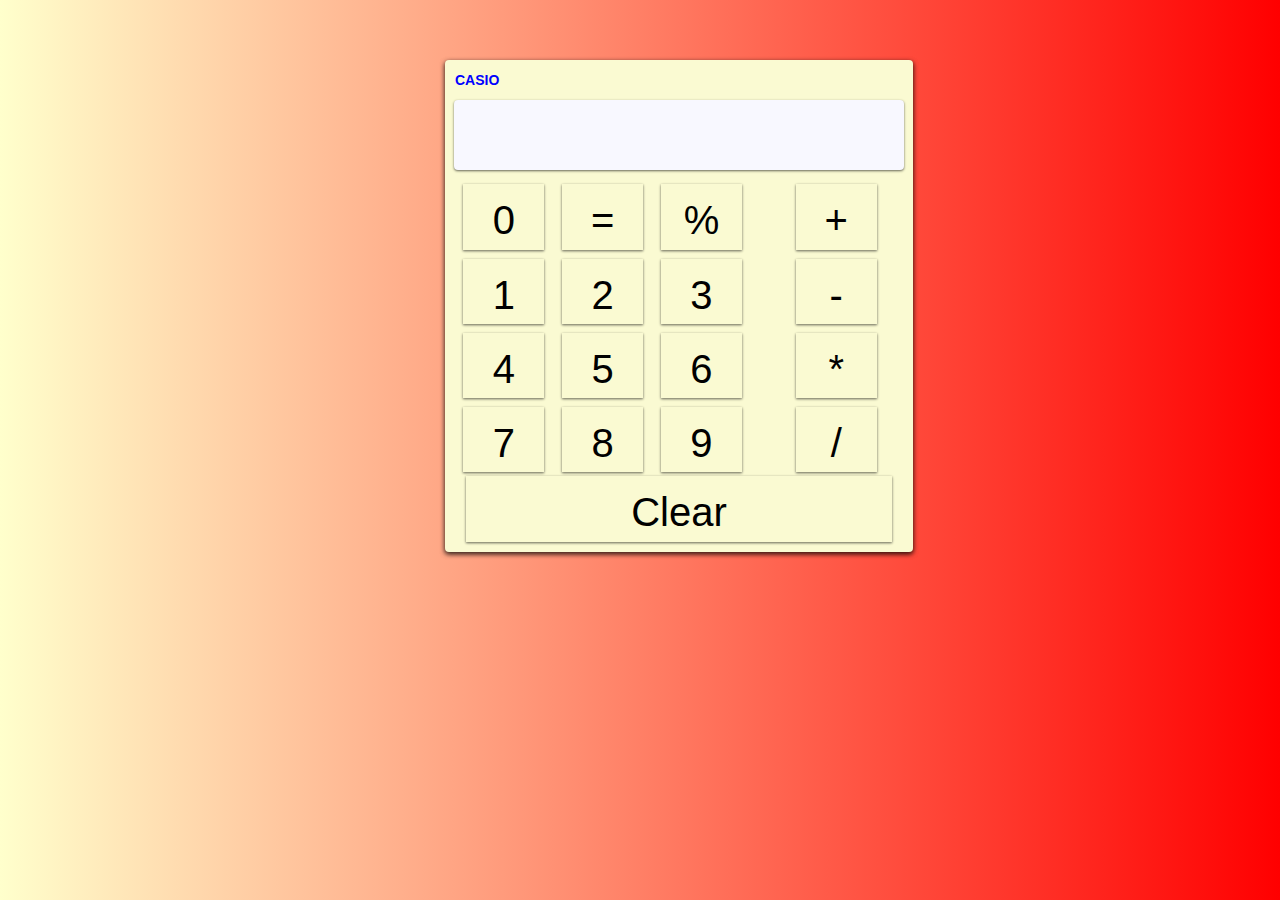
<file: ICP-2/SOURCE/Calculator/index.html>
<!DOCTYPE html>
<html>

<head>
  <title>Calculator</title>
  <meta charset="utf-8">
  <meta http-equiv="X-UA-Compatible" content="IE=edge,chrome=1">
  <meta name="description" content="Demo project">
  <meta name="viewport" content="width=device-width, initial-scale=1">
  <link rel="stylesheet" href="https://maxcdn.bootstrapcdn.com/bootstrap/3.3.7/css/bootstrap.min.css" integrity="sha384-BVYiiSIFeK1dGmJRAkycuHAHRg32OmUcww7on3RYdg4Va+PmSTsz/K68vbdEjh4u" crossorigin="anonymous">
  <link rel="stylesheet" type="text/css" href="index.css">
  <style>
    body {
      background: linear-gradient(to right,rgb(255,255,204), rgba(255,0,0,1));
    }
  </style>
</head>

<body>
  <div class="container">
    <div class="row">
      <div class="col-lg-4 col-lg-offset-4 calc">
        <p id="logo"> CASIO </p>
        <div class="screen">
          <p id="equation">c</p>
          <p id="number">01234</p>
        </div>
        <div class="buttons">
          <div class="button">0</div>
          <div class="button">=</div>
          <div class="button">%</div>
          <div class="button op">+</div>
          <div class="button">1</div>
          <div class="button">2</div>
          <div class="button">3</div>
          <div class="button op">-</div>
          <div class="button">4</div>
          <div class="button">5</div>
          <div class="button">6</div>
          <div class="button op">*</div>
          <div class="button">7</div>
          <div class="button">8</div>
          <div class="button">9</div>
          <div class="button op">/</div>
          <div class="button clear">Clear</div>
        </div>
      </div>
    </div>
  </div>
  </div>
<script src="script.js"></script>
</body>

</html>
</file>
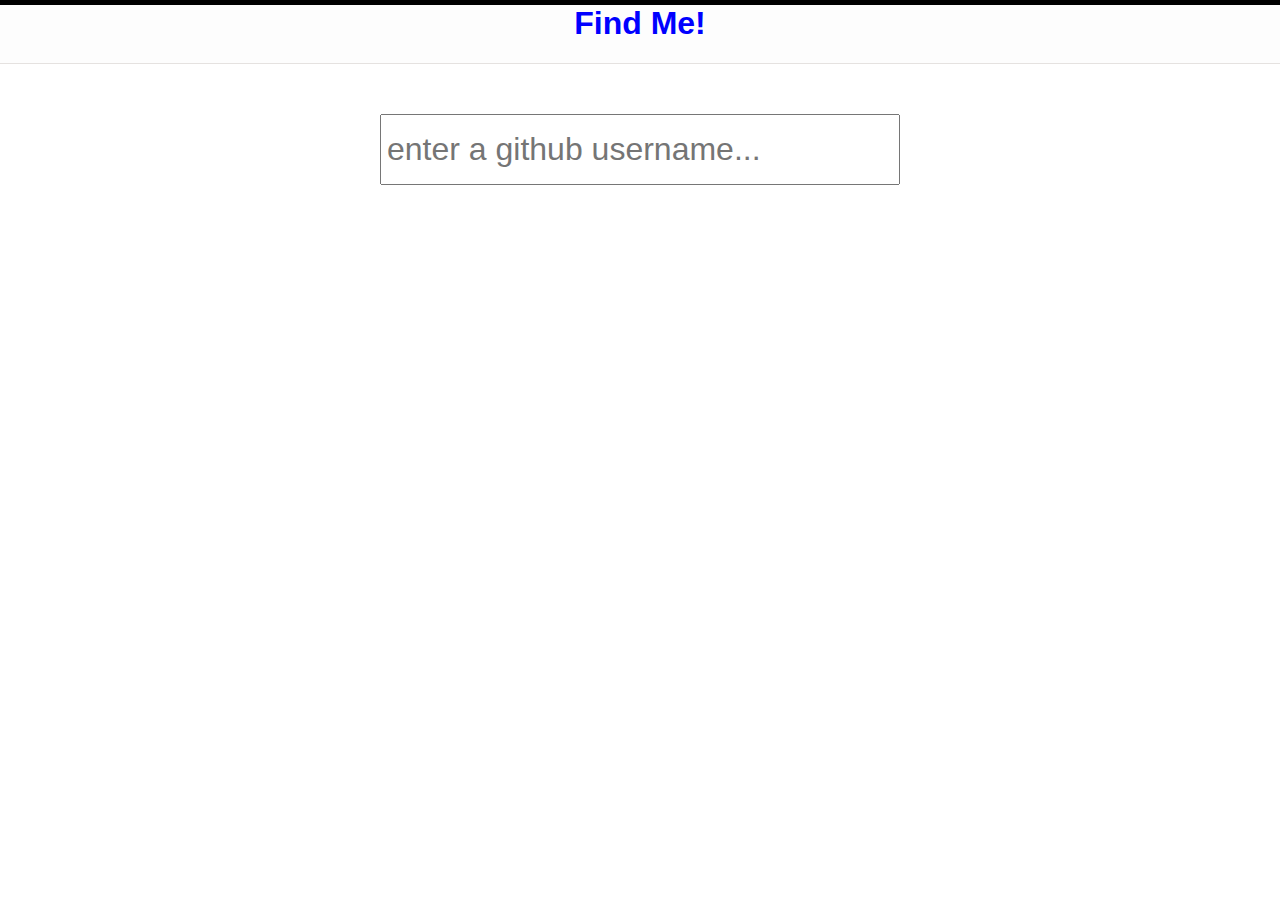
<file: ICP-3/SOURCE/Github User/index.html>
<html>
<head>
  <title>Github User Finder</title>
  <script src="https://ajax.googleapis.com/ajax/libs/jquery/3.3.1/jquery.min.js"></script>
  <link rel="stylesheet" href="style.css">
  <script type="text/javascript" src="script.js"></script>

</head>
<body>
<header>
  <h1>Find Me!</h1>
</header>
<div id="container">
  <div class="search">
    <input id="username" placeholder="enter a github username..." type="text"></input>
  </div>
  <div id="profile">
    <h2 id="usrname"></h2>
    <h2 id="usrid"></h2>
    <div class="avatar"></div>
    <div class="information"></div>
  </div>
</div>

</body>
</html>
</file>
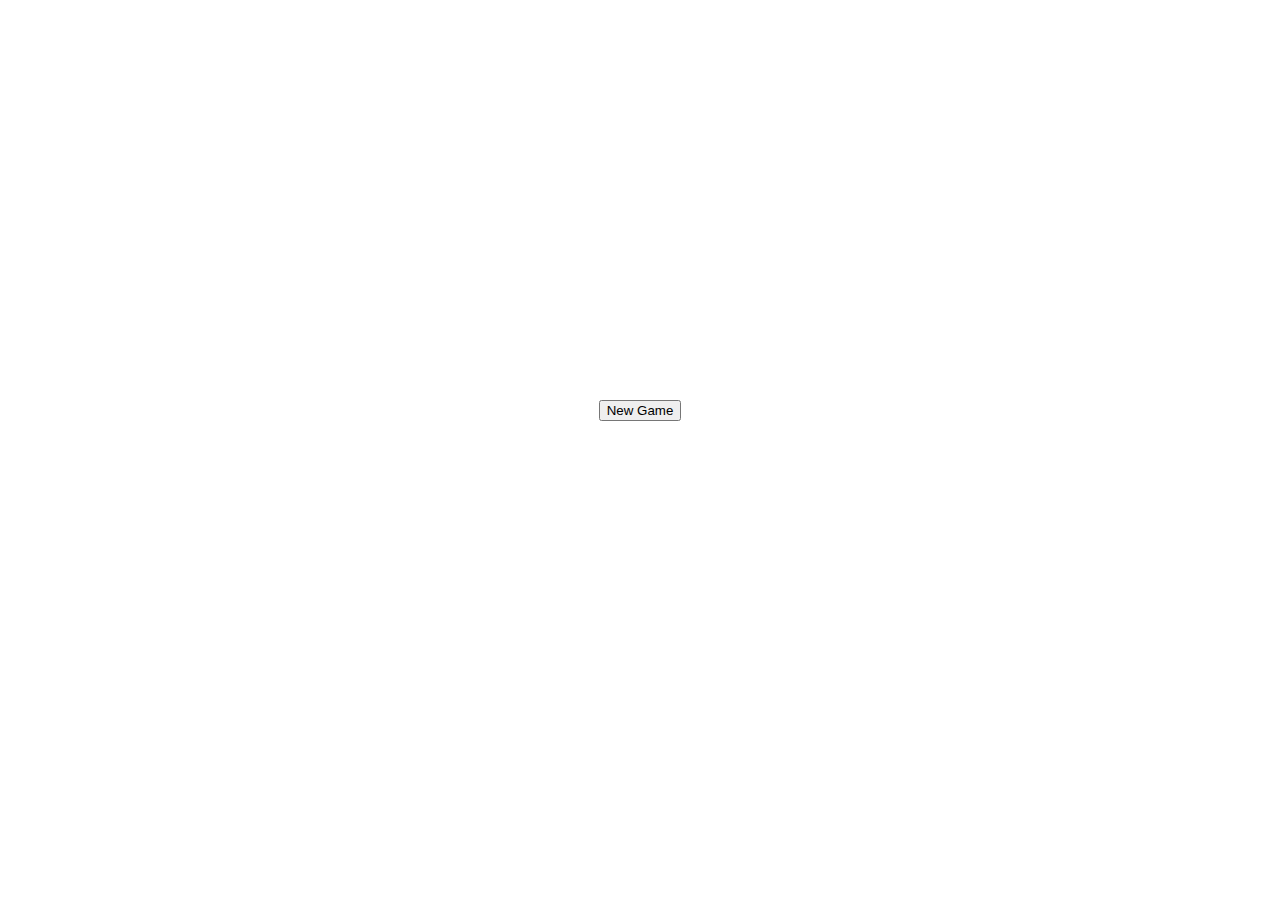
<file: ICP-3/SOURCE/hangman/index.html>
<html>
    <head>
        <link rel="stylesheet" href="hangman.css" />
        <link href='http://fonts.googleapis.com/css?family=Arvo' rel='stylesheet' type='text/css'>
        <script type="text/javascript" src="hangman.js"></script>
    </head>
    <body>
        <div id="hangm">

                <div style="height: 2em; margin-bottom: 3em;">
                    <div id="hangm_end" class="h"></div>
                </div>

                <div id="hangm_animation">
                    <div id="hangm_2" class="h pole_h"></div>
                    <div id="hangm_1" class="h pole_v"></div>

                    <div id="hangm_3" class="h rope"></div>

                    <div id="hangm_4" class="h man_head"></div>
                    <div id="hangm_5" class="h man_upper"></div>
                    <div id="hangm_6" class="h man_lower"></div>
                </div>

                <div style="height: 2em;">
                    <div id="hangm_guesses" class="h"></div>
                </div>

                <form>
                    <div class="col-sm-3">
                        <button type="button" id="btn-start" class="btn-lg btn-info" onclick="Hangman.reset(); return false;" >New Game</button>
                    </div>
                    <div id="hangm_guessbox" style="height: 8em;" class="h">
                        <div style="height: 4em;">
                            Guess the word:<div id="hangm_word"></div>
                        </div>
                        <input id="guess" onkeyup="Hangman.guess(this.value); this.value=''; return false;" type="text" placeholder="">
                    </div>

                </form>

        </div>


    </body>
</html>
</file>
<file: ICP-2/SOURCE/Calculator/index.css>
.calc {
  width: 40%;
  height: 54%;
  background: LightGoldenRodYellow;
  margin-top: 60px;
  padding: 0;
  border-radius: 4px;
  box-shadow: 0 2px 5px rgba(0, 0, 0, 0.52), 0 2px 5px rgba(0, 0, 0, 0.54);
  *zoom: 1;
}
.calc #logo {
  text-align: left;
  margin: 10px;
  font-weight: 600;
  color: blue;
}
.calc .screen {
  width: 96%;
  height: 70px;
  background: ghostwhite;
  margin: 10px auto;
  border-radius: 4px;
  box-shadow: 0 1px 3px rgba(0, 0, 0, 0.32), 0 1px 2px rgba(0, 0, 0, 0.34);
}
.calc .screen p {
  font-size: 20px;
  color: purple;
  text-align: right;
  margin-right: 10px;
}
.calc .screen #equation {
  font-size: 15px;
}
.calc .screen #number {
  font-size: 25px;
}
.calc .buttons {
  width: 96%;
  height: 40%;
  margin: 10px auto;
  border-radius: 4px;
}
.calc .buttons .button {
  background: 33BACF ;
  float: left;
  margin: 1% 2%;
  height: 50%;
  width: 18%;
  box-shadow: 0 1px 3px rgba(0, 0, 0, 0.32), 0 1px 2px rgba(0, 0, 0, 0.34);
  font-size: 40px;
  font-weight: 400;
  color: black;
  text-align: center;
  padding-top: 8px;
}
.calc .buttons .button:hover {
  box-shadow: 0 1px 1px rgba(0, 0, 0, 0.12), 0 1px 1px rgba(0, 0, 0, 0.24);
  cursor: pointer;
}
.calc .buttons .op {
  margin-left: 10%;
}
.calc .buttons .clear {
  float: none;
  clear: both;
  width: 95%;
  margin: 0 auto;
}
</file>
<file: ICP-3/SOURCE/Github User/style.css>
body {
  font-family: Helvetica, Arial, sans-serif;
  border-top: 5px solid black;
  margin: 0px auto;
  font-size: 14px;
  color: blue;
  font-size: 16px;
}

header {
  text-align: center;
  background-color: #fdfdfd;
  border-bottom: 1px solid #e5e2e0;
}

#logo {
  position: relative;
  top: -2px;
}

#container {
  width: 1040px;
  margin: 0px auto;
  min-height: 750px;
  text-align: center;
}

input[type='text'] {
  height: 2.2em;
  font-size: 2em;
  width: 50%;
  padding: 5px;
}

.information, .avatar {
  vertical-align: top;
  display: inline-block;
}

.information {
  text-align: center;
  border-top-left-radius: 5px;
  border-bottom-left-radius: 5px;
}

.search {
  text-align: center;
  margin: 50px auto;
}

h2 {
  padding: 5px;
}

.profile {
  height: 130px;
  width: 150px;
  padding: 90px 30px 0;
  display: block;
  background-color: mediumpurple;
  text-decoration: none;
  color: white;
  font-width: bold;
}

.profile:hover {
  background-color: red;
}
</file>
<file: ICP-3/SOURCE/hangman/hangman.css>
html,body { 
    font-size: 1.2em;
    font-family: 'Arvo', serif;
     text-align: center;
}

#hangm_gameover, #hangm_victory {
    font-size: 2em;
}

section#hangman {
    height: 30.5em;
    overflow: hidden;
}

#hangm {
    text-align: center;
}

.h {
    opacity: 0;
}

#hangm_animation {
    height: 10em;
    margin: 0 auto;
    width: 11em;
}

#hangm_word,
#hangm_guesses {
    letter-spacing: 1em;
}

.man_head {
	border-radius: 50%;
	width: 40px;
	height: 40px;
    background-color: #FFCC99;
    position: relative;
    bottom: 150px;
    left: 112px;
	/* width and height can be anything, as long as they're equal */
}

.man_upper {
    background: #000066;
    width: 40px;
    height: 50px;
    position: relative;
    left: 112px;
    bottom: 150px;
}

.man_lower {
    background: #330099;
    width: 30px;
    height: 30px;
    position: relative;
    left: 117px;
    bottom: 150px;
}

.pole_h {
    background: #000;
    width: 100px;
    height: 8px;
    position: relative;
    left: 46px;
}

.pole_v {
    width: 8px;
    height: 150px;
    background: #000;
    left: 46px;
    position: relative;
}

.pole_b {
    border-color: transparent transparent #000000 transparent;
    border-width: 0 50px 50px 50px;
    border-style: solid;
    width: 0;
    height: 0;
    bottom: 10px;
    position: relative;
}

.rope {
    width: 6px;
    height: 40px;
    background-color: #996633;
    position: relative;
    bottom: 150px;
    left: 130px;
}
</file>
